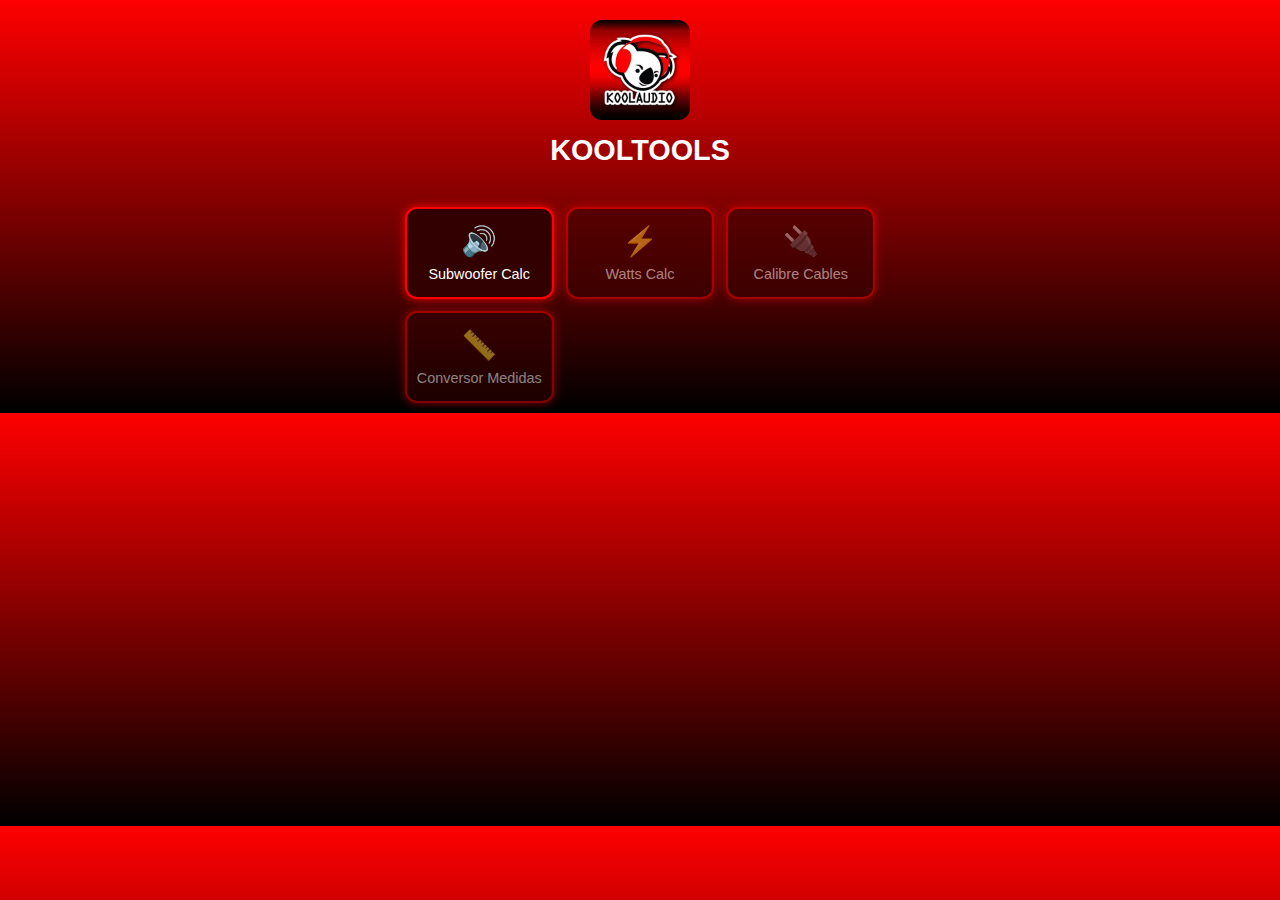
<file: index.html>
<!DOCTYPE html>
<html lang="es">
<head>
  <meta charset="UTF-8" />
  <meta name="viewport" content="width=device-width, initial-scale=1.0"/>
  <title>KOOLTOOLS</title>
  <link rel="manifest" href="manifest.json" />
  <meta name="theme-color" content="#ff0000" />
  <link rel="stylesheet" href="style.css" />
</head>
<body>
  <header>
    <img src="logo.jpg" alt="KOOLAUDIO Logo">
    <h1>KOOLTOOLS</h1>
  </header>
  <main>
    <section class="apps-grid">
      <a href="apps/subwoofer.html" class="tool-card">
        <div class="icon">🔊</div>
        <div class="label">Subwoofer Calc</div>
      </a>
      <a class="tool-card disabled">
        <div class="icon">⚡</div>
        <div class="label">Watts Calc</div>
      </a>
      <a class="tool-card disabled">
        <div class="icon">🔌</div>
        <div class="label">Calibre Cables</div>
      </a>
      <a class="tool-card disabled">
        <div class="icon">📏</div>
        <div class="label">Conversor Medidas</div>
      </a>
    </section>
  </main>
</body>
</html>
</file>
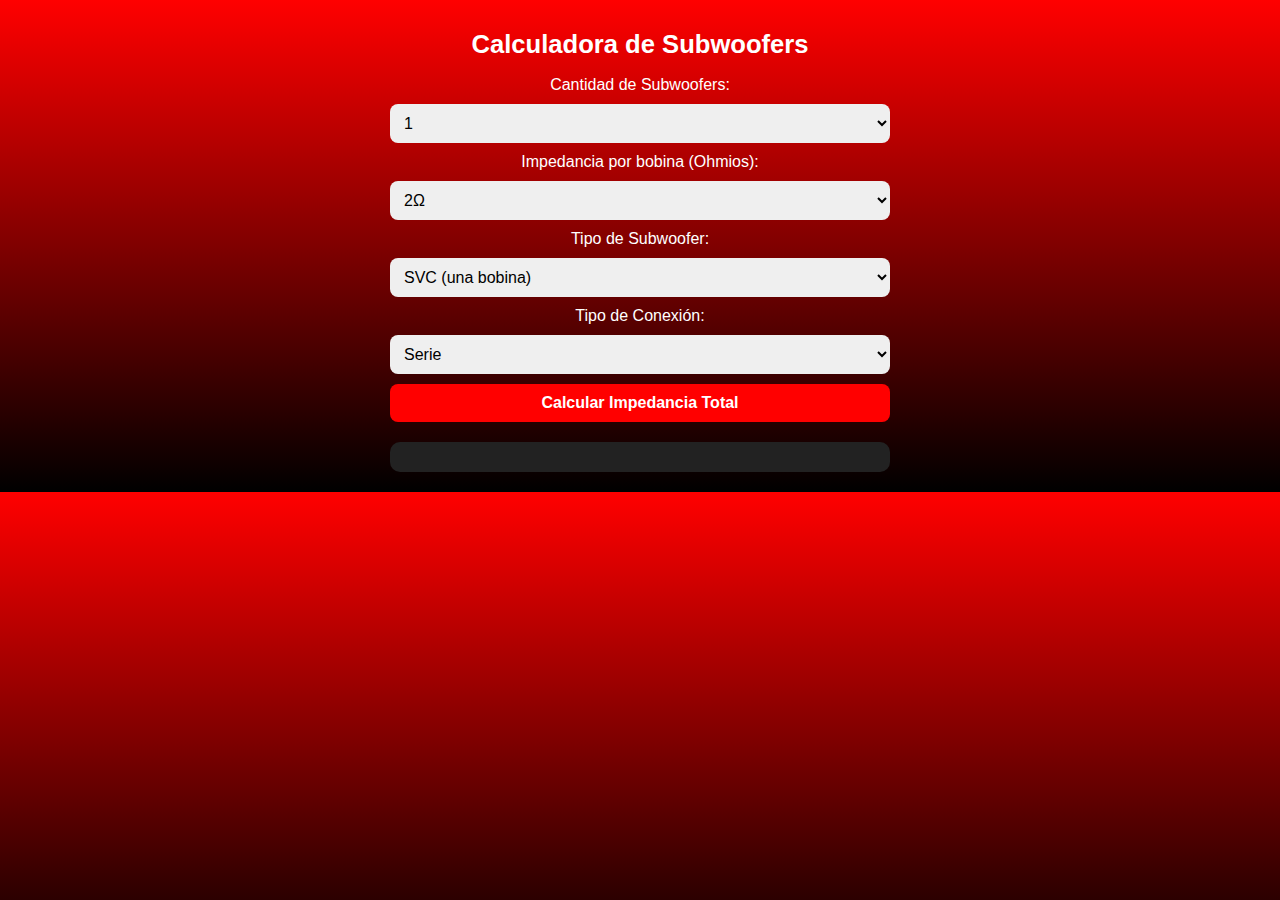
<file: apps/subwoofer.html>
<!DOCTYPE html>
<html lang="es">
<head>
  <meta charset="UTF-8" />
  <meta name="viewport" content="width=device-width, initial-scale=1.0" />
  <title>Subwoofer Calc - KOOLTOOLS</title>
  <style>
    body {
      font-family: 'Arial', sans-serif;
      padding: 20px;
      max-width: 500px;
      margin: auto;
      background: linear-gradient(to bottom, #ff0000, #000000);
      color: #fff;
      text-align: center;
    }
    h1 {
      font-size: 1.6em;
      margin-top: 10px;
    }
    label, select, button {
      display: block;
      width: 100%;
      margin: 10px 0;
      font-size: 1em;
    }
    select, button {
      padding: 10px;
      border: none;
      border-radius: 8px;
    }
    button {
      background-color: #ff0000;
      color: #fff;
      font-weight: bold;
      cursor: pointer;
    }
    button:hover {
      background-color: #cc0000;
    }
    #resultado {
      background: #222;
      padding: 15px;
      border-radius: 10px;
      margin-top: 20px;
      font-size: 1.1em;
    }
  </style>
</head>
<body>
  <h1>Calculadora de Subwoofers</h1>
  <label for="cantidad">Cantidad de Subwoofers:</label>
  <select id="cantidad">
    <option value="1">1</option>
    <option value="2">2</option>
    <option value="3">3</option>
    <option value="4">4</option>
  </select>
  <label for="impedancia">Impedancia por bobina (Ohmios):</label>
  <select id="impedancia">
    <option value="2">2Ω</option>
    <option value="4">4Ω</option>
    <option value="8">8Ω</option>
  </select>
  <label for="bobina">Tipo de Subwoofer:</label>
  <select id="bobina">
    <option value="1">SVC (una bobina)</option>
    <option value="2">DVC (dos bobinas)</option>
  </select>
  <label for="conexion">Tipo de Conexión:</label>
  <select id="conexion">
    <option value="serie">Serie</option>
    <option value="paralelo">Paralelo</option>
    <option value="mixto">Mixto (DVC)</option>
  </select>
  <button onclick="calcular()">Calcular Impedancia Total</button>
  <div id="resultado"></div>
  <script>
    function calcular() {
      const cantidad = parseInt(document.getElementById("cantidad").value);
      const impedancia = parseFloat(document.getElementById("impedancia").value);
      const bobina = parseInt(document.getElementById("bobina").value);
      const conexion = document.getElementById("conexion").value;
      let resultado = "", impedanciaFinal;
      if (conexion === "serie") {
        impedanciaFinal = cantidad * bobina * impedancia;
      } else if (conexion === "paralelo") {
        impedanciaFinal = impedancia / (cantidad * bobina);
      } else if (conexion === "mixto") {
        if (bobina !== 2) {
          resultado = "La conexión mixta solo aplica a subwoofers DVC.";
          document.getElementById("resultado").innerText = resultado;
          return;
        }
        const intermedio = impedancia / 2;
        impedanciaFinal = intermedio / cantidad;
      }
      resultado = `Impedancia total estimada: ${impedanciaFinal.toFixed(2)}Ω\n`;
      if (impedanciaFinal < 2) {
        resultado += "⚠️ Cuidado: muy baja para la mayoría de amplificadores.";
      } else if (impedanciaFinal > 8) {
        resultado += "⚠️ Muy alta, posible pérdida de potencia.";
      } else {
        resultado += "✅ Rango aceptable para muchos amplificadores.";
      }
      document.getElementById("resultado").innerText = resultado;
    }
  </script>
</body>
</html>
</file>
<file: style.css>
body {
  margin: 0;
  font-family: Arial, sans-serif;
  background: linear-gradient(to bottom, #ff0000, #000000);
  color: #fff;
  display: flex;
  flex-direction: column;
  align-items: center;
}

header {
  text-align: center;
  padding: 20px 10px;
  width: 100%;
  box-sizing: border-box;
}

header img {
  width: 100px;
  max-width: 100%;
  border-radius: 12px;
}

h1 {
  margin: 10px 0;
  font-size: 1.8rem;
  color: #fff;
}

.apps-grid {
  display: grid;
  grid-template-columns: repeat(auto-fit, minmax(120px, 1fr));
  gap: 12px;
  padding: 10px;
  width: 100%;
  max-width: 500px;
  box-sizing: border-box;
}

.tool-card {
  background: #330000;
  border: 2px solid #ff0000;
  border-radius: 12px;
  padding: 15px 10px;
  text-align: center;
  color: #fff;
  text-decoration: none;
  box-shadow: 0 0 10px #ff0000;
  transition: transform 0.2s;
}

.tool-card:hover {
  transform: scale(1.05);
}

.tool-card .icon {
  font-size: 1.8rem;
}

.tool-card .label {
  margin-top: 8px;
  font-size: 0.9rem;
}

.tool-card.disabled {
  opacity: 0.5;
  pointer-events: none;
}

/* Estilos específicos para pantallas pequeñas */
@media screen and (max-width: 480px) {
  h1 {
    font-size: 1.4rem;
  }

  .tool-card {
    padding: 12px 8px;
  }

  .tool-card .icon {
    font-size: 1.5rem;
  }

  .tool-card .label {
    font-size: 0.85rem;
  }
}
</file>
